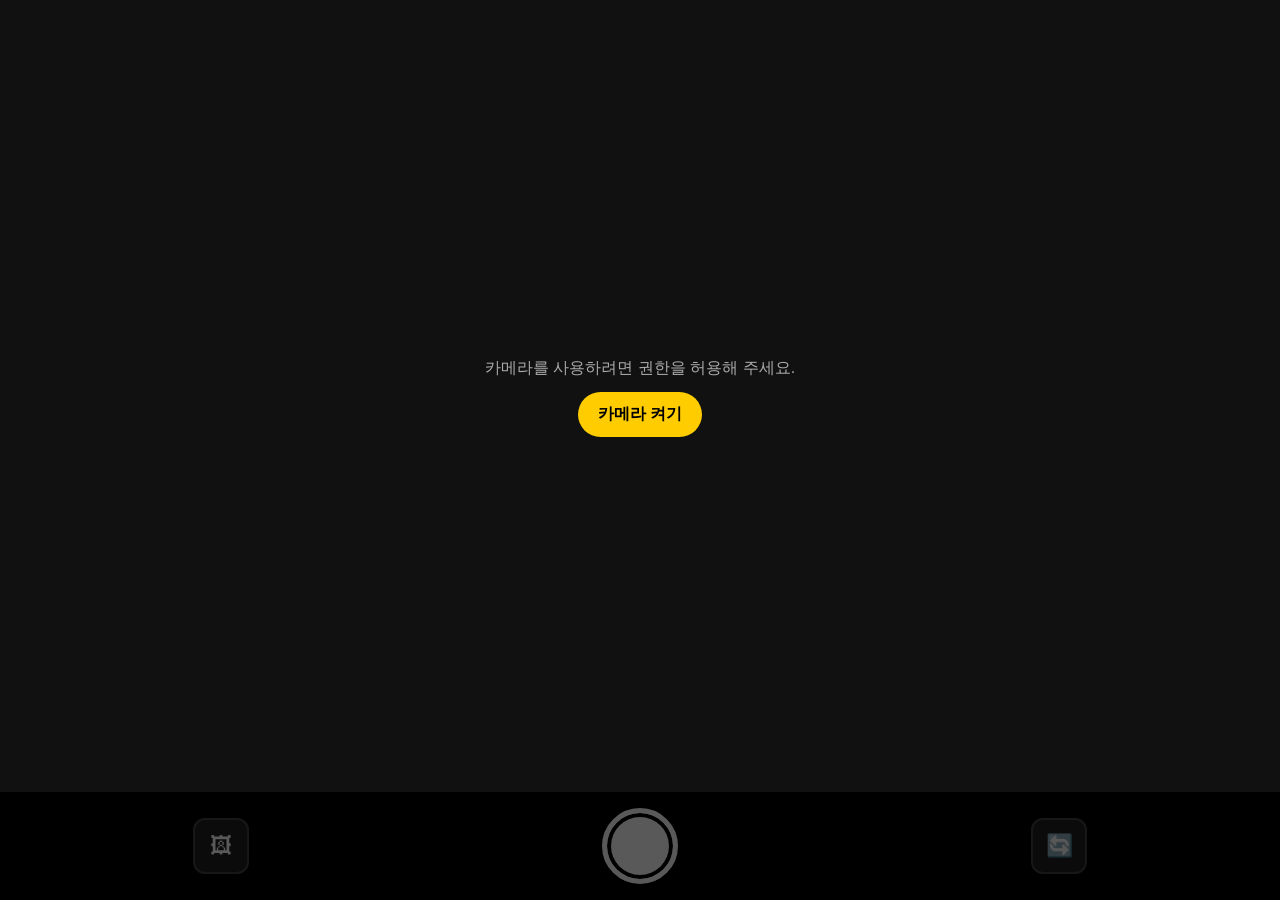
<file: camera/index.html>
<!doctype html>
<html lang="ko">
<head>
<meta charset="utf-8">
<meta name="viewport" content="width=device-width, initial-scale=1, viewport-fit=cover">
<meta name="theme-color" content="#000000">
<title>카메라 테스트</title>
<style>
  :root { --bg:#000; --fg:#fff; --muted:#aaa; --accent:#ffcc00; }
  * { box-sizing:border-box; }
  html, body { margin:0; height:100%; background:var(--bg); color:var(--fg);
    font-family:-apple-system, BlinkMacSystemFont, "Apple SD Gothic Neo", "Noto Sans KR", sans-serif; }
  body { display:flex; flex-direction:column; }
  .stage { position:relative; flex:1; overflow:hidden; background:#111; }
  video { width:100%; height:100%; object-fit:cover; display:block; }
  video.mirror { transform:scaleX(-1); }
  @media (min-width: 768px) { video { object-fit:contain; } }
  .flash { position:absolute; inset:0; background:#fff; opacity:0; pointer-events:none; transition:opacity .25s; }
  .flash.on { opacity:.8; transition:none; }
  .msg { position:absolute; inset:0; display:flex; flex-direction:column; align-items:center; justify-content:center;
    gap:12px; padding:24px; text-align:center; color:var(--muted); line-height:1.5; }
  .msg[hidden] { display:none; }
  .msg button { font-size:16px; padding:12px 20px; border-radius:999px; border:0; background:var(--accent); color:#000; font-weight:600; }
  .controls { display:flex; align-items:center; justify-content:space-around; padding:16px 16px calc(16px + env(safe-area-inset-bottom)); background:#000; }
  .side { width:56px; height:56px; border-radius:12px; border:2px solid #444; background:#222 center/cover no-repeat;
    color:var(--fg); font-size:22px; display:flex; align-items:center; justify-content:center; padding:0; cursor:pointer; }
  .side:disabled { opacity:.35; cursor:default; }
  .shutter { width:76px; height:76px; border-radius:50%; border:5px solid #fff; background:#fff; box-shadow:inset 0 0 0 4px #000; cursor:pointer; }
  .shutter:active { transform:scale(.94); }
  .shutter:disabled { opacity:.35; }
  .gallery { position:fixed; inset:0; background:rgba(0,0,0,.95); display:flex; flex-direction:column; z-index:10; }
  .gallery[hidden] { display:none; }
  .gallery header { display:flex; align-items:center; justify-content:space-between; padding:16px; padding-top:calc(16px + env(safe-area-inset-top)); }
  .gallery header button { background:none; border:0; color:var(--fg); font-size:16px; padding:8px; }
  .grid { flex:1; overflow-y:auto; display:grid; grid-template-columns:repeat(auto-fill, minmax(140px, 1fr)); gap:8px; padding:0 16px 16px; }
  .item { position:relative; }
  .item img { width:100%; aspect-ratio:3/4; object-fit:cover; border-radius:8px; display:block; background:#222; }
  .item .acts { display:flex; gap:6px; margin-top:6px; }
  .item .acts a, .item .acts button { flex:1; text-align:center; font-size:13px; padding:8px 0; border-radius:8px;
    background:#333; color:var(--fg); text-decoration:none; border:0; }
  .empty { color:var(--muted); padding:32px 16px; text-align:center; grid-column:1/-1; }
</style>
</head>
<body>
  <div class="stage">
    <video id="video" autoplay playsinline muted></video>
    <div class="flash" id="flash"></div>
    <div class="msg" id="msg">
      <div id="msgText">카메라를 사용하려면 권한을 허용해 주세요.</div>
      <button id="startBtn" type="button">카메라 켜기</button>
    </div>
  </div>

  <div class="controls">
    <button class="side" id="galleryBtn" type="button" aria-label="갤러리" disabled>🖼</button>
    <button class="shutter" id="shutter" type="button" aria-label="사진 찍기" disabled></button>
    <button class="side" id="switchBtn" type="button" aria-label="카메라 전환" disabled>🔄</button>
  </div>

  <div class="gallery" id="gallery" hidden>
    <header>
      <strong id="galleryTitle">찍은 사진</strong>
      <button id="closeGallery" type="button">닫기 ✕</button>
    </header>
    <div class="grid" id="grid"></div>
  </div>

  <canvas id="canvas" hidden></canvas>

<script>
(() => {
  const $ = (id) => document.getElementById(id);
  const video = $('video'), canvas = $('canvas'), msg = $('msg'), msgText = $('msgText');
  const startBtn = $('startBtn'), shutter = $('shutter'), switchBtn = $('switchBtn');
  const galleryBtn = $('galleryBtn'), gallery = $('gallery'), grid = $('grid');

  let stream = null;
  let facing = 'environment';   // 'user' = 전면, 'environment' = 후면
  let deviceId = null;          // PC 웹캠이 여러 대일 때 고른 카메라
  const photos = [];            // { url, name } (이 탭에서만 유지, 새로고침하면 사라짐)

  function showMsg(text, withButton = true) {
    msgText.textContent = text;
    startBtn.hidden = !withButton;
    msg.hidden = false;
  }

  async function startCamera() {
    if (!window.isSecureContext) {
      showMsg('카메라는 https 주소(또는 localhost)에서만 동작합니다. 지금 주소: ' + location.protocol + '//' + location.host, false);
      return;
    }
    if (!navigator.mediaDevices || !navigator.mediaDevices.getUserMedia) {
      showMsg('이 브라우저는 카메라 접근을 지원하지 않습니다.', false);
      return;
    }
    stopCamera();
    showMsg('카메라 연결 중…', false);
    try {
      stream = await navigator.mediaDevices.getUserMedia({
        video: { ...(deviceId ? { deviceId: { exact: deviceId } } : { facingMode: { ideal: facing } }), width: { ideal: 1920 }, height: { ideal: 1080 } },
        audio: false
      });
    } catch (err) {
      const reasons = {
        NotAllowedError: '카메라 권한이 거부됐습니다. 브라우저 주소창의 설정에서 카메라를 허용한 뒤 다시 시도해 주세요.',
        NotFoundError: '사용할 수 있는 카메라를 찾지 못했습니다.',
        NotReadableError: '다른 앱이 카메라를 사용 중입니다. 다른 앱을 닫고 다시 시도해 주세요.',
        OverconstrainedError: '요청한 카메라 설정을 지원하지 않습니다.'
      };
      showMsg(reasons[err.name] || ('카메라를 켜지 못했습니다: ' + err.name + ' ' + err.message));
      return;
    }
    video.srcObject = stream;
    await video.play().catch(() => {});
    const settings = stream.getVideoTracks()[0].getSettings();
    if (settings.facingMode) facing = settings.facingMode;
    if (settings.deviceId) deviceId = settings.deviceId;
    // 전면 카메라(또는 노트북 웹캠)는 거울처럼 보이게
    video.classList.toggle('mirror', facing === 'user' || !settings.facingMode);
    msg.hidden = true;
    shutter.disabled = false;
    galleryBtn.disabled = false;
    updateSwitchButton();
  }

  function stopCamera() {
    if (stream) stream.getTracks().forEach((t) => t.stop());
    stream = null;
  }

  async function updateSwitchButton() {
    try {
      const devices = await navigator.mediaDevices.enumerateDevices();
      switchBtn.disabled = devices.filter((d) => d.kind === 'videoinput').length < 2;
    } catch { switchBtn.disabled = true; }
  }

  function takePhoto() {
    if (!stream || !video.videoWidth) return;
    canvas.width = video.videoWidth;
    canvas.height = video.videoHeight;
    const ctx = canvas.getContext('2d');
    if (video.classList.contains('mirror')) { ctx.translate(canvas.width, 0); ctx.scale(-1, 1); }
    ctx.drawImage(video, 0, 0);
    ctx.setTransform(1, 0, 0, 1, 0, 0);

    const flash = $('flash');
    flash.classList.add('on');
    requestAnimationFrame(() => requestAnimationFrame(() => flash.classList.remove('on')));

    canvas.toBlob((blob) => {
      const d = new Date(), p = (n) => String(n).padStart(2, '0');
      const name = `photo_${d.getFullYear()}${p(d.getMonth()+1)}${p(d.getDate())}_${p(d.getHours())}${p(d.getMinutes())}${p(d.getSeconds())}.jpg`;
      const url = URL.createObjectURL(blob);
      photos.unshift({ url, name });
      galleryBtn.style.backgroundImage = `url(${url})`;
      galleryBtn.textContent = '';
      renderGallery();
    }, 'image/jpeg', 0.92);
  }

  function renderGallery() {
    $('galleryTitle').textContent = `찍은 사진 (${photos.length})`;
    grid.innerHTML = '';
    if (!photos.length) {
      grid.innerHTML = '<div class="empty">아직 찍은 사진이 없습니다.</div>';
      return;
    }
    photos.forEach((ph, i) => {
      const item = document.createElement('div');
      item.className = 'item';
      item.innerHTML = `<img alt=""><div class="acts"><a>저장</a><button type="button">삭제</button></div>`;
      item.querySelector('img').src = ph.url;
      const a = item.querySelector('a');
      a.href = ph.url; a.download = ph.name;
      item.querySelector('button').onclick = () => {
        URL.revokeObjectURL(ph.url);
        photos.splice(i, 1);
        galleryBtn.style.backgroundImage = photos[0] ? `url(${photos[0].url})` : '';
        galleryBtn.textContent = photos[0] ? '' : '🖼';
        renderGallery();
      };
      grid.appendChild(item);
    });
  }

  startBtn.onclick = startCamera;
  shutter.onclick = takePhoto;
  switchBtn.onclick = async () => {
    // 다음 카메라로 순서대로 전환 (폰의 전면/후면, PC의 여러 웹캠 모두)
    const cams = (await navigator.mediaDevices.enumerateDevices()).filter((d) => d.kind === 'videoinput');
    const i = cams.findIndex((c) => c.deviceId === deviceId);
    deviceId = cams[(i + 1) % cams.length].deviceId;
    startCamera();
  };
  galleryBtn.onclick = () => { renderGallery(); gallery.hidden = false; };
  $('closeGallery').onclick = () => { gallery.hidden = true; };
  document.addEventListener('keydown', (e) => { if (e.code === 'Space' && gallery.hidden) { e.preventDefault(); takePhoto(); } });

  // 권한이 이미 허용돼 있으면 바로 켜기
  if (navigator.permissions && navigator.permissions.query) {
    navigator.permissions.query({ name: 'camera' }).then((s) => { if (s.state === 'granted') startCamera(); }).catch(() => {});
  }
})();
</script>
</body>
</html>
</file>
